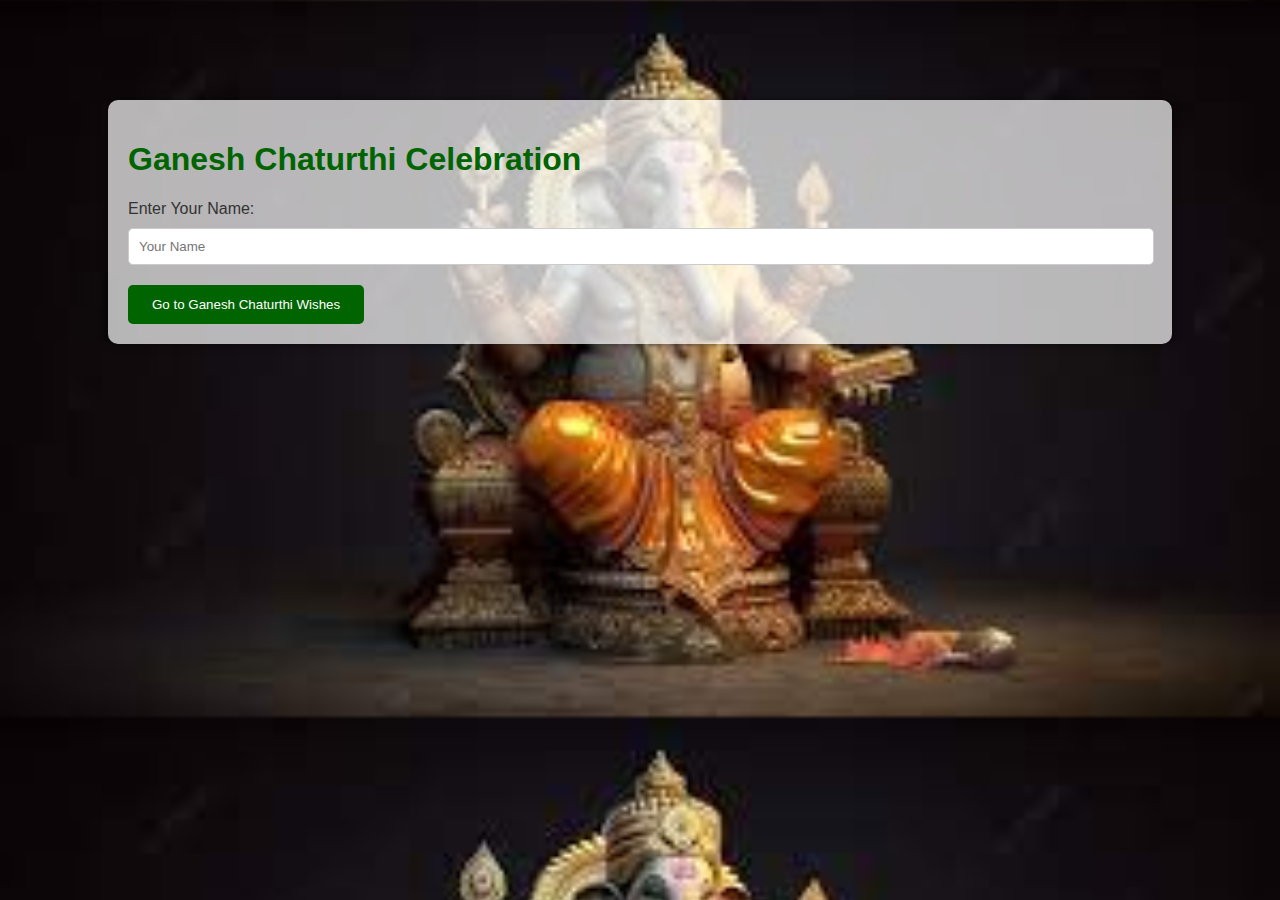
<file: index.html>
<!DOCTYPE html>
<html lang="en">
<head>
    <meta charset="UTF-8">
    <meta http-equiv="X-UA-Compatible" content="IE=edge">
    <meta name="viewport" content="width=device-width, initial-scale=1.0">
    <link rel="stylesheet" href="styles.css">
    <title>Ganesh Chaturthi Home</title>
</head>
<body style="background-image: url('ganesh_bg.jpg'); background-size: cover;">
    <div class="container">
        <h1>Ganesh Chaturthi Celebration</h1>
        <label for="name">Enter Your Name:</label>
        <input type="text" id="name" placeholder="Your Name">
        <button onclick="redirectToWishes()">Go to Ganesh Chaturthi Wishes</button>
    </div>

    <script src="script.js"></script>
</body>
</html>
</file>
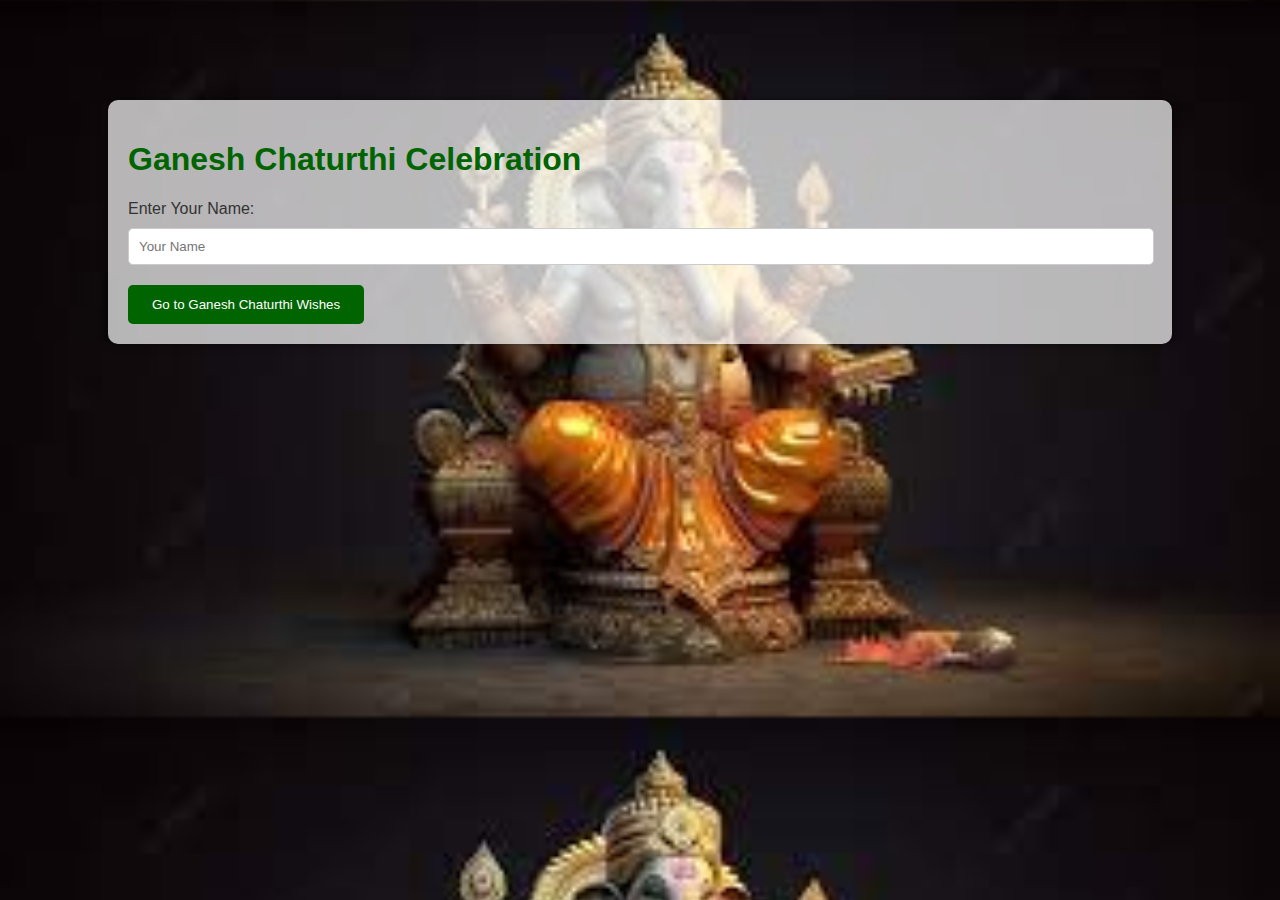
<file: wishes.html>
<!DOCTYPE html>
<html lang="en">
<head>
    <meta charset="UTF-8">
    <meta http-equiv="X-UA-Compatible" content="IE=edge">
    <meta name="viewport" content="width=device-width, initial-scale=1.0">
    <link rel="stylesheet" href="styles.css">
    <title>Ganesh Chaturthi Wishes</title>
</head>
<body style="background-image: url('ganesh_bg.jpg'); background-size: cover;">
    <div class="container">
        <h1>Ganesh Chaturthi Wishes</h1>
        <p>Dear <span id="userName"></span>,</p>
        <p>May Lord Ganesha shower you with blessings, happiness, and prosperity on this auspicious occasion of Ganesh Chaturthi. Wishing you a joyous and blessed celebration.</p>
        <p><strong>Ganpati Bappa Morya!</strong></p>
        <p>Warm regards,</p>
        <p>Arbaj Shaikh</p> <!-- Updated name -->
    </div>

    <script src="script.js"></script>
    <script>
        const userName = localStorage.getItem("userName");
        if (userName) {
            document.getElementById("userName").innerText = userName;
        } else {
            window.location.href = "index.html"; // Redirect to home page if name is not set
        }
    </script>
</body>
</html>
</file>
<file: styles.css>
body {
    font-family: Arial, sans-serif;
    margin: 0;
    padding: 0;
}

.container {
    max-width: 80%;
    margin: 100px auto;
    padding: 20px;
    background-color: rgba(255, 255, 255, 0.7);
    border-radius: 10px;
    box-shadow: 0 0 10px rgba(0, 0, 0, 0.5);
}

h1 {
    color: #006400;
}

label {
    display: block;
    margin-bottom: 10px;
    color: #333;
}

input {
    width: calc(100% - 20px);
    padding: 10px;
    margin-bottom: 20px;
    border: 1px solid #ccc;
    border-radius: 5px;
}

button {
    padding: 12px 24px;
    background-color: #006400;
    color: #fff;
    border: none;
    border-radius: 5px;
    cursor: pointer;
}

button:hover {
    background-color: #004d00;
}

/* Media query for smaller screens */
@media (max-width: 768px) {
    .container {
        max-width: 90%;
    }
}

/* Media query for even smaller screens */
@media (max-width: 480px) {
    .container {
        max-width: 95%;
    }
}
</file>
